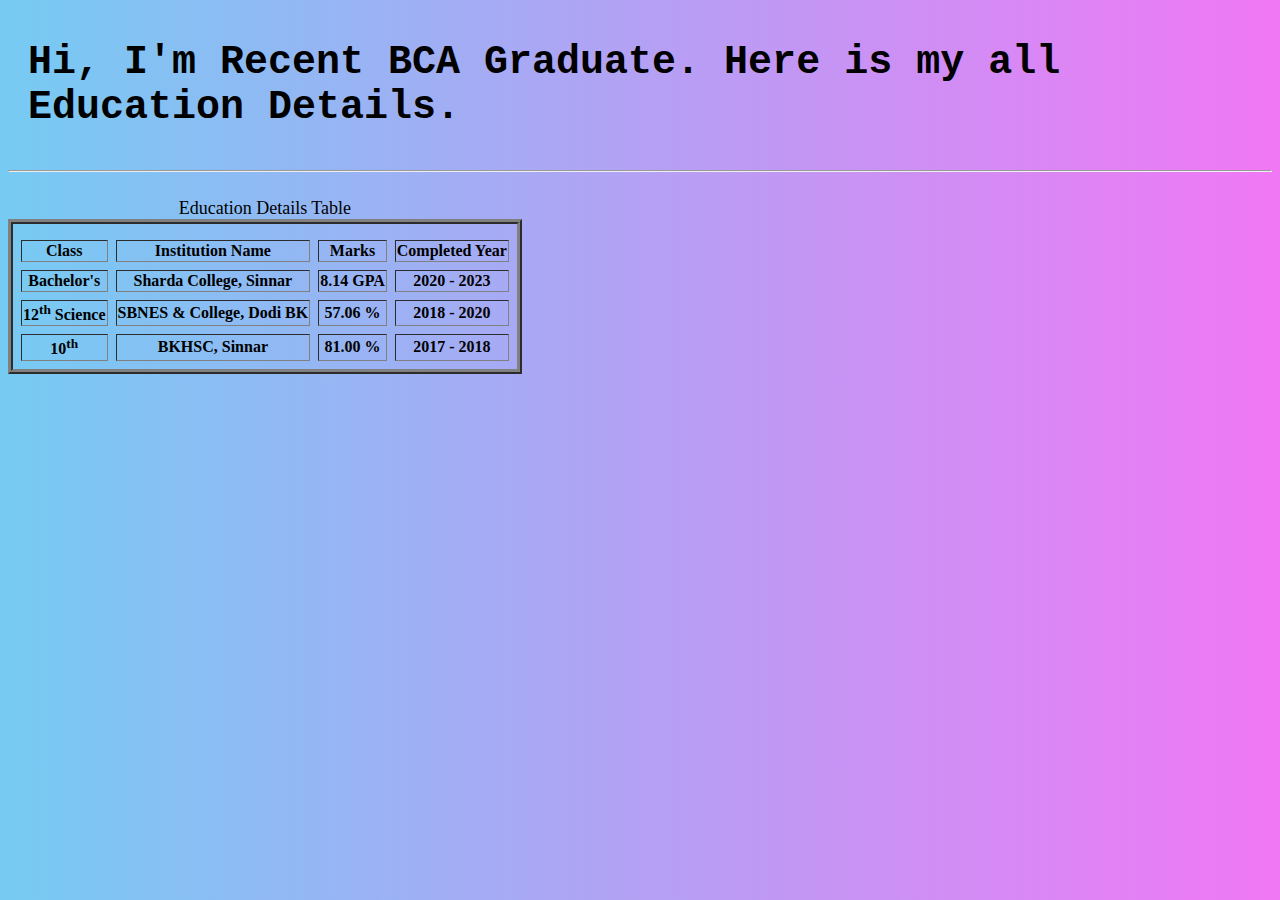
<file: Education.html>
<!DOCTYPE html>
<html lang="en">
<head>
    <meta charset="UTF-8">
    <meta name="viewport" content="width=device-width, initial-scale=1.0">
    <title>Education Details</title>
    <link rel="stylesheet" href="Education.css">
</head>
<body style="background-color: rgb(241, 241, 237);">
    <h3 id="heading">Hi, I'm Recent BCA Graduate. Here is my all Education Details.</h3>
    <hr>
    <br>
    <table border="5" cellspacing="8" cellspadding="8">
        <tr>
            <caption style="font-size: large;">Education Details Table</caption>
        </tr>
        <tr>
            <th>  Class  </th>
            <th>  Institution Name  </th>
            <th>  Marks  </th>
            <th>  Completed Year  </th>
        </tr>
        <tr>
            <th>Bachelor's</th>
            <th>Sharda College, Sinnar</th>
            <th>8.14 GPA</th>
            <th>2020 - 2023</th>
        </tr>
        <tr>
            <th>12<sup>th</sup> Science</th>
            <th>SBNES & College, Dodi BK</th>
            <th>57.06 %</th>
            <th>2018 - 2020</th>
        </tr>
        <tr>
            <th>10<sup>th</sup></th>
            <th>BKHSC, Sinnar</th>
            <th>81.00 %</th>
            <th>2017 - 2018</th>
        </tr>
    </table>
</body>
</html>
</file>
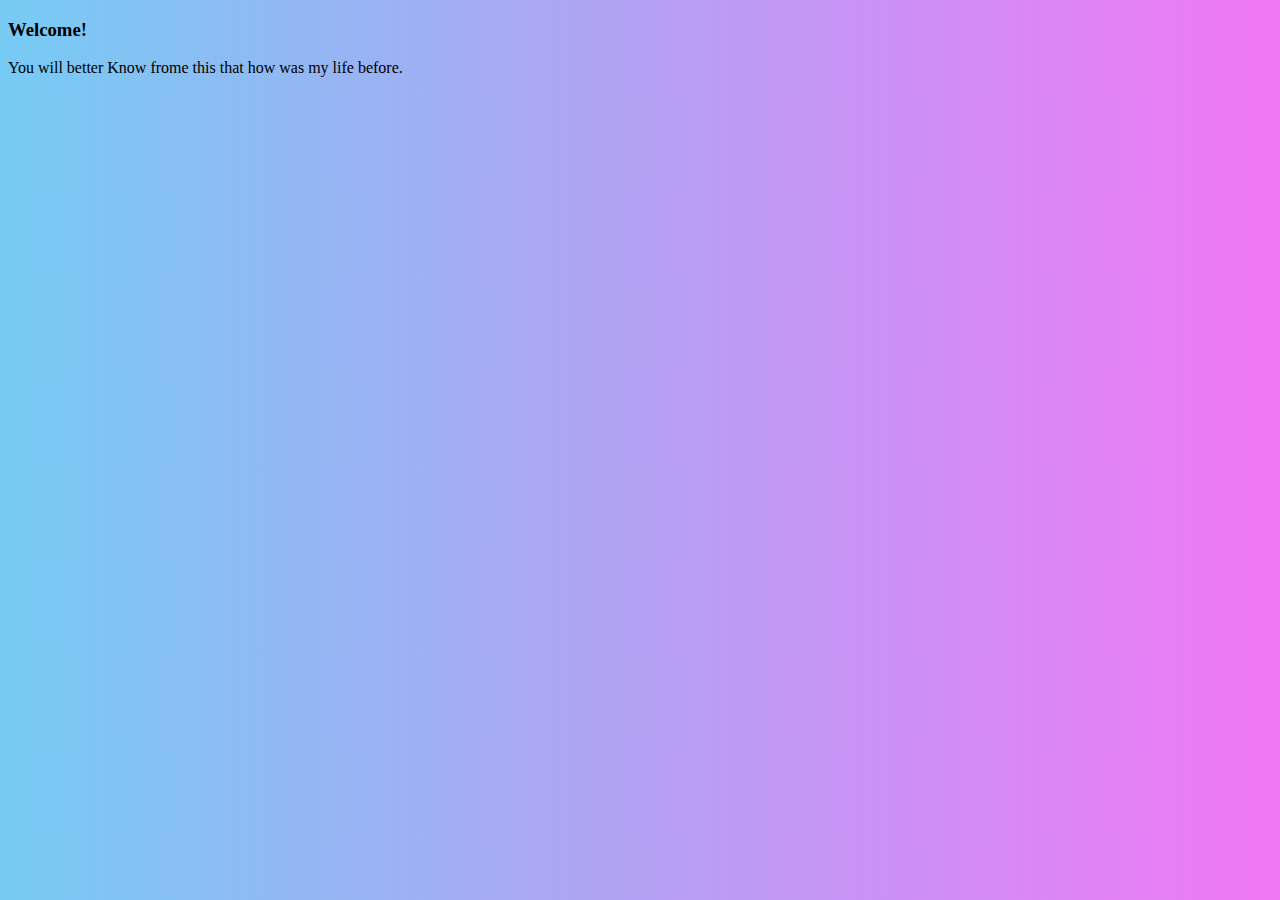
<file: Experience.html>
<!DOCTYPE html>
<html lang="en">
<head>
    <meta charset="UTF-8">
    <meta name="viewport" content="width=device-width, initial-scale=1.0">
    <title>Experience</title>
    <link rel="stylesheet" href="Experience.css">
</head>
<body>
    <div class="border">
        <div>
            <h3>Welcome!</h3>
            <p>You will better Know frome this that how was my life before.</p>
        </div>
        
        <div>
            
        </div>
    </div>
</body>
</html>
</file>
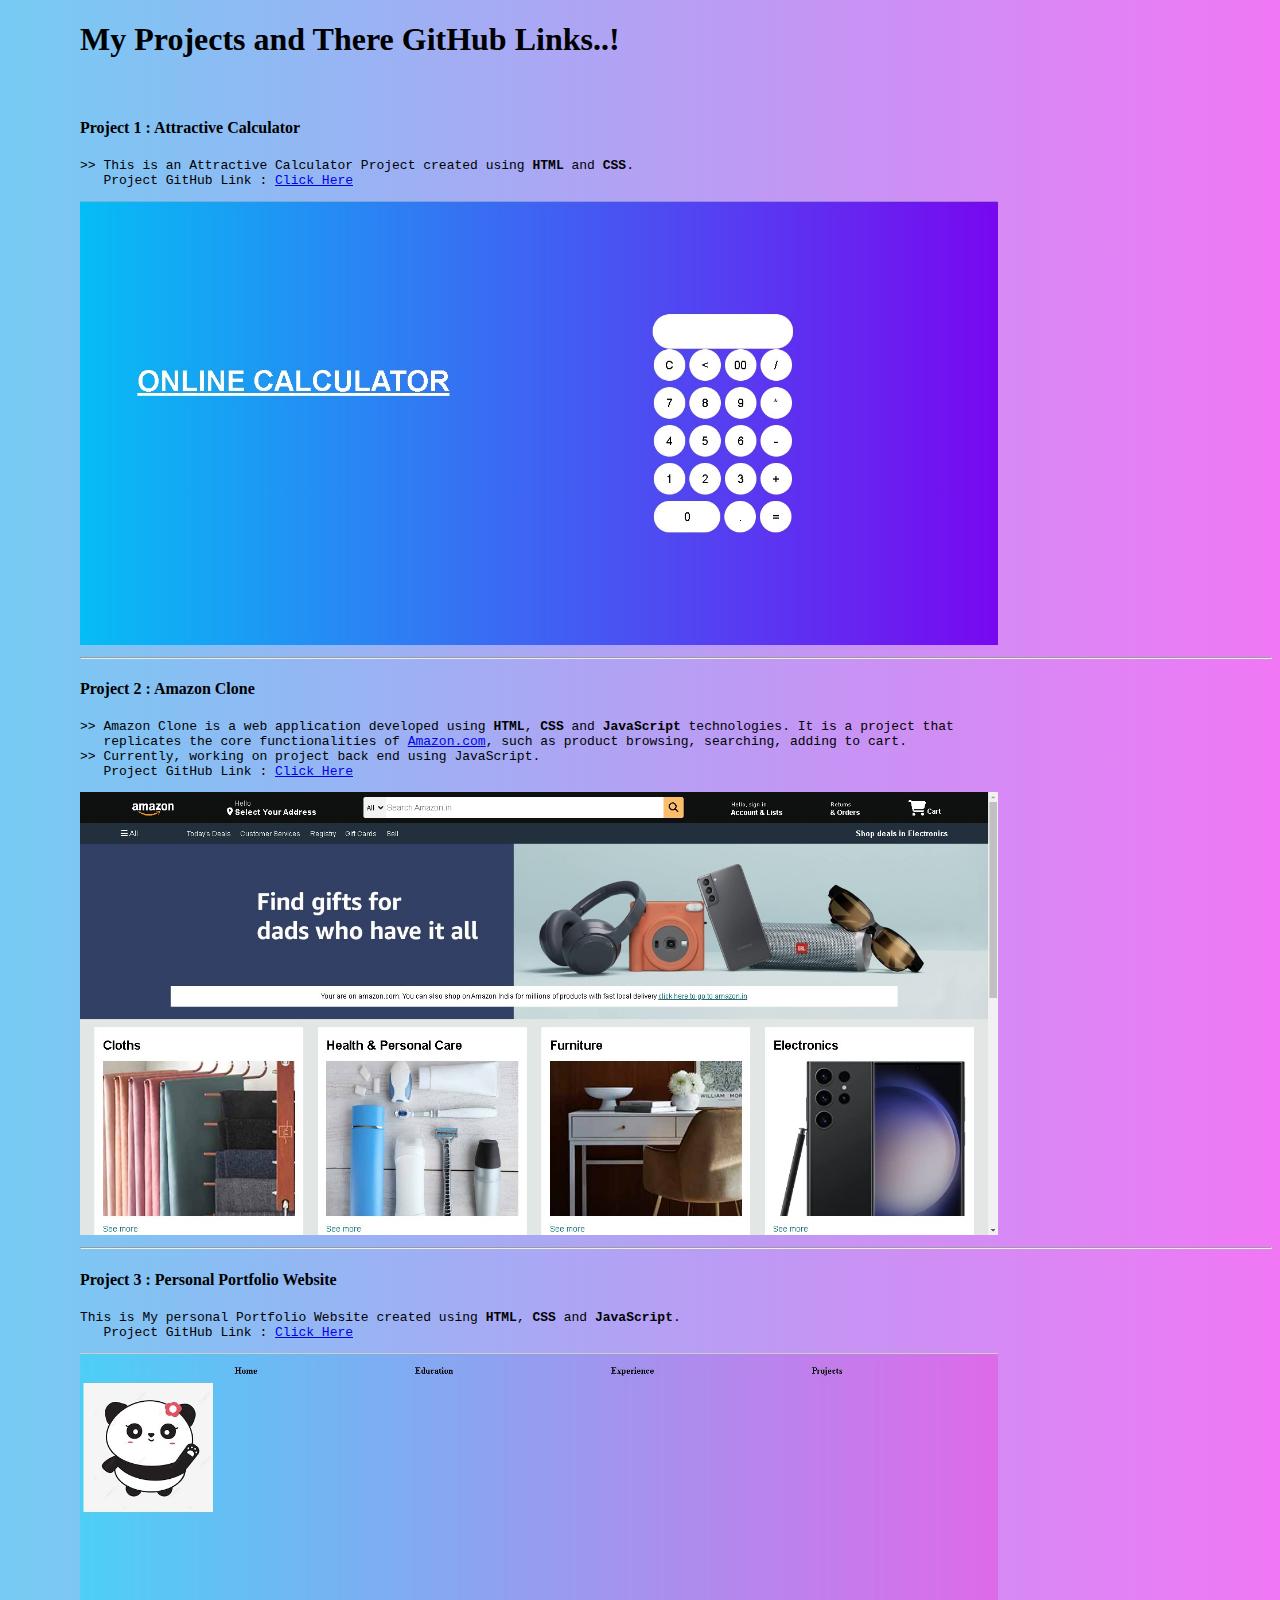
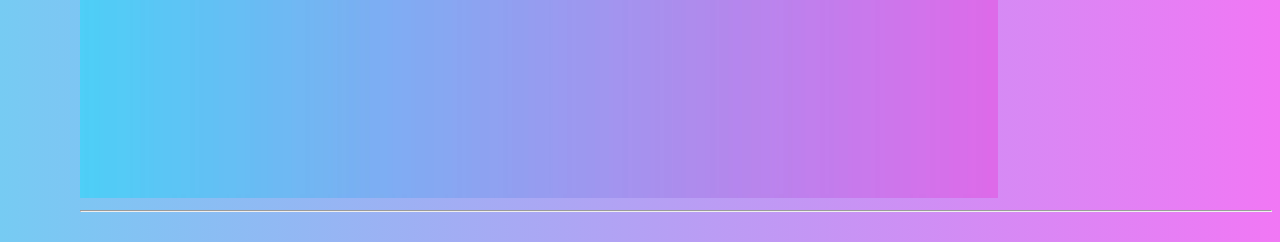
<file: Project.html>
<!DOCTYPE html>
<html lang="en">
<head>
    <meta charset="UTF-8">
    <meta name="viewport" content="width=device-width, initial-scale=1.0">
    <title>Projects</title>
    <link rel="stylesheet" href="Project.css">
</head>
<body>
    <h1>My Projects and There GitHub Links..!</h1><br>

    <div class="projectLinks">
        <div class="calculator">
            <h4>Project 1 : Attractive Calculator</h4>
            <pre>>> This is an Attractive Calculator Project created using <b>HTML</b> and <b>CSS</b>.
   Project GitHub Link : <a href="https://github.com/ImPratikshaGaikwad/Calculator" target="_blank">Click Here</a></pre>
            <img src="calculator.jpg" alt="calculator image" id="calculatorImg">
        </div>
        <hr>
        
        <div class="Amazon Clone">
            <h4>Project 2 : Amazon Clone</h4>
        <pre>>> Amazon Clone is a web application developed using <b>HTML</b>, <b>CSS</b> and <b>JavaScript</b> technologies. It is a project that 
   replicates the core functionalities of <a href="www.amazon.com">Amazon.com</a>, such as product browsing, searching, adding to cart.
>> Currently, working on project back end using JavaScript.
   Project GitHub Link : <a href="https://github.com/ImPratikshaGaikwad/Amazon-Clone-Project.git" target="_blank">Click Here</a></pre>
            <img src="amazon.jpg" alt="amazon clone image" id="amazonImg">
        </div>
        <hr>

        <div>
            <h4>Project 3 : Personal Portfolio Website</h4>
            <pre>This is My personal Portfolio Website created using <b>HTML</b>, <b>CSS</b> and <b>JavaScript</b>.
   Project GitHub Link : <a href="https://github.com/ImPratikshaGaikwad/PortfolioWebsite" target="_blank">Click Here</a></pre>
            <img src="portfolio.jpg" alt="personal portfolio" id="portfolioImg">
        </div> 
        <hr>
    </div>
</body>
</html>
</file>
<file: Education.css>
#heading{
    padding-left: 20px;
    font-size: 40px;
    font-family: 'cursive', Courier, monospace;
}

    body{
        background: linear-gradient(to left,#f177f5,#76cbf3);
    }


table{
    border-style: ridge;
}
</file>
<file: Experience.css>
body{
    background: linear-gradient(to left,#f177f5,#76cbf3);
}
</file>
<file: Project.css>
body{
    margin-top: 20px;
    margin-bottom: 30px;
    margin-left: 80px;
    align-items: center;
    /* margin: 300px; */
    background: linear-gradient(to left,#f177f5,#76cbf3);
}

#calculatorImg{
    width: 102vh;
}

#amazonImg{
    width: 102vh;
}

#portfolioImg{
    width: 102vh;
}
</file>
